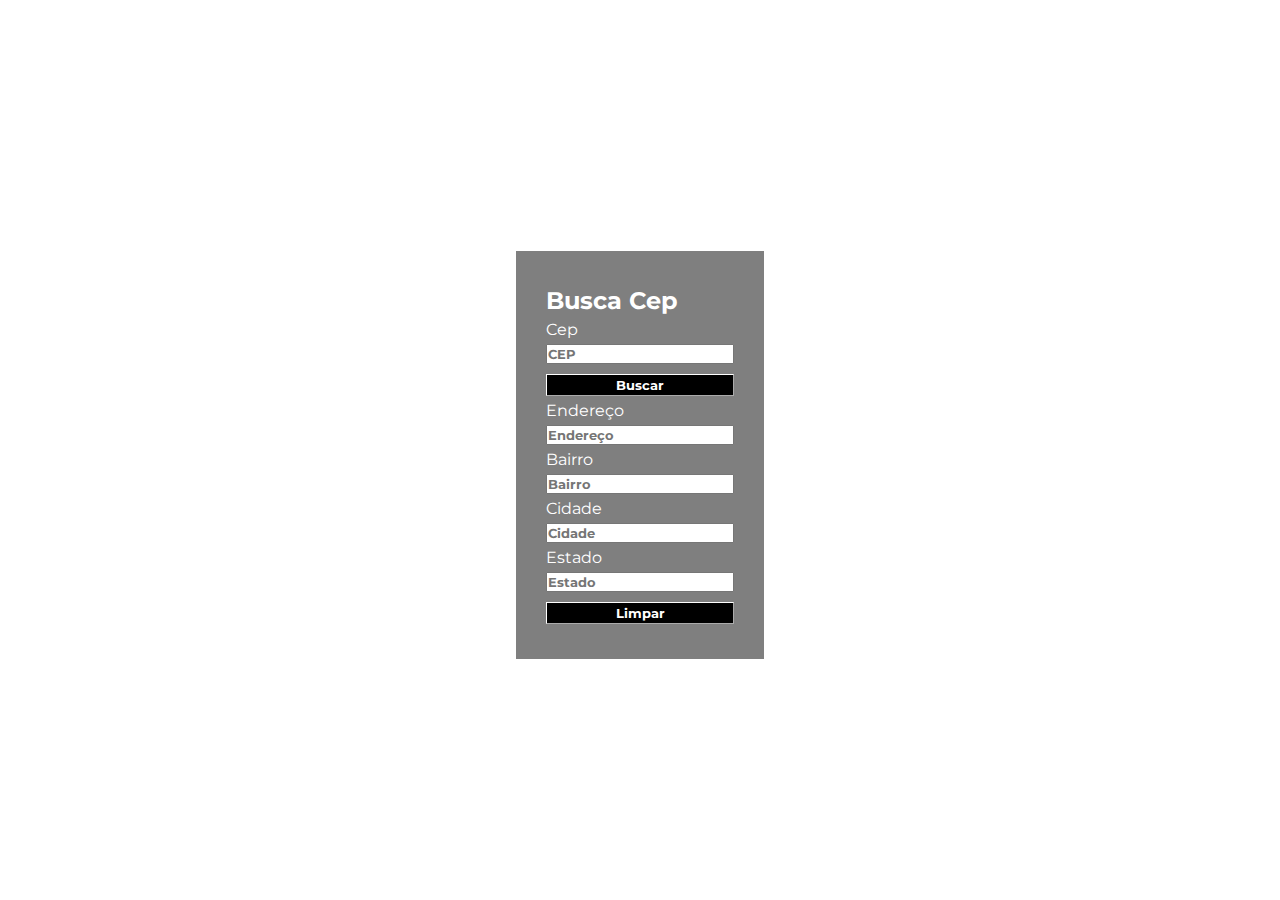
<file: Projetos Senai/28.11 - A.P.I CEP/index.html>
<!DOCTYPE html>
<html lang="pt-br">

    <head>
            <meta charset="UTF-8">
            <meta name="viewport" content="width=device-width, initial-scale=1.0">
            
            <link rel="stylesheet" href="style.css">
            <script src="app.js"></script>

            <link rel="preconnect" href="https://fonts.googleapis.com">
            <link rel="preconnect" href="https://fonts.gstatic.com" crossorigin>
            <link href="https://fonts.googleapis.com/css2?family=Montserrat:wght@100&display=swap" rel="stylesheet">

            <title>Buscar Cep</title>
    </head>

    <body>
        <main>


            <div>
                <h2>Busca Cep</h2>
                
                <label for="Cep">Cep</label>
                <input type="text" id="cep" placeholder="CEP" class="txt" >

                <input type="submit" onclick="clicarBotao()" value="Buscar" class="btn" id="submit" class="txt">

                <label for="logradouro">Endereço</label>
                <input type="text" id="endereco" placeholder="Endereço" class="txt">

                <label for="bairro">Bairro</label>
                <input type="text" id="bairro" placeholder="Bairro" class="txt">

                <label for="cidade">Cidade</label>
                <input type="text" id="cidade" placeholder="Cidade" class="txt">

                <label for="estado">Estado</label>
                <input type="text" id="estado" placeholder="Estado" class="txt">

                <input type="button" value="Limpar" onclick="limparTela()" class="btn" id="submit">

                

            </div>

        </main>

    </body>

</html>
</file>
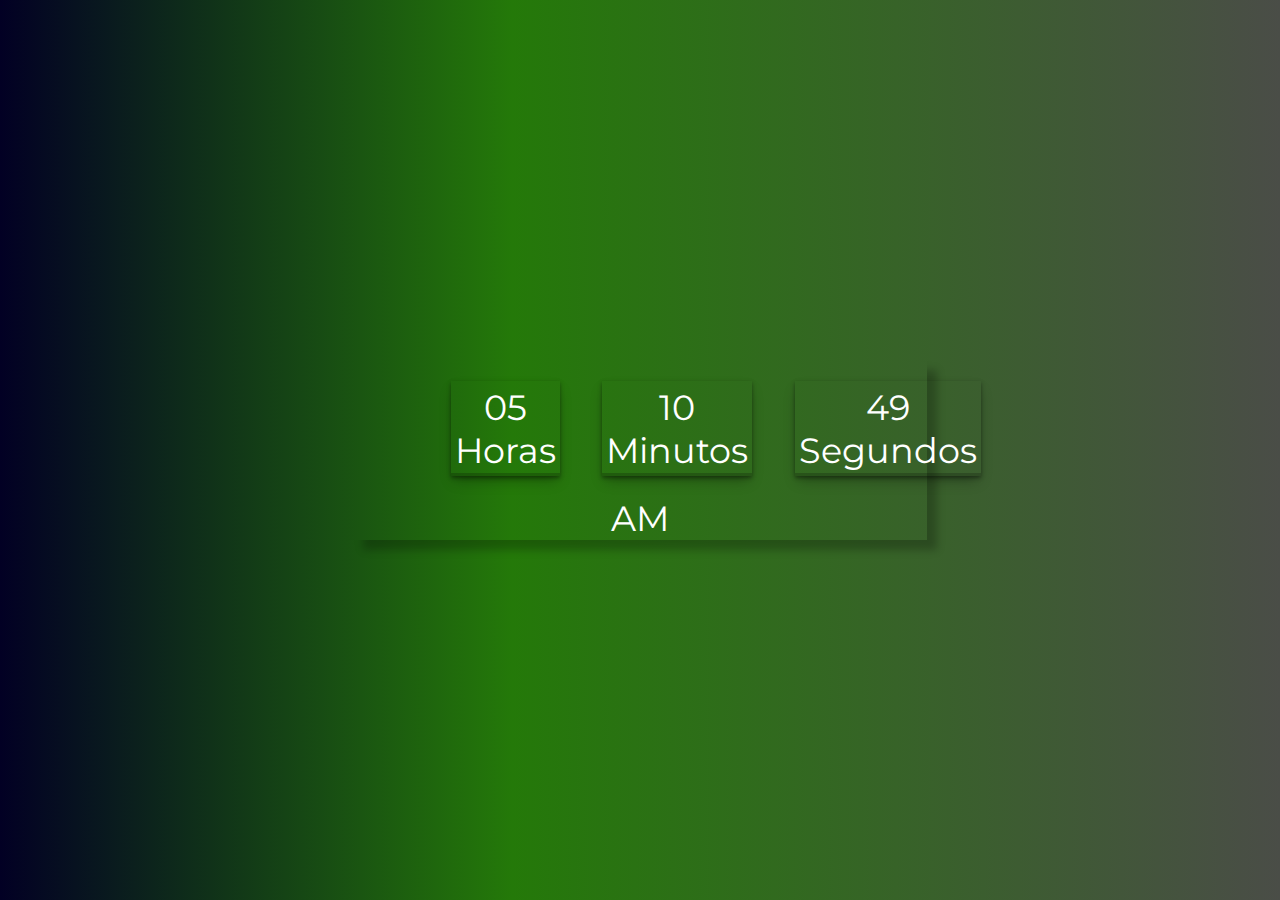
<file: Projetos Senai/Relógio digital/index.html>
<!DOCTYPE html>
<html lang="en">
<head>
    <meta charset="UTF-8">
    <meta name="viewport" content="width=device-width, initial-scale=1.0">

    <link rel="stylesheet" href="assets/CSS/style.css">
    <script src="assets/js/script.js" defer></script>

    <link rel="apple-touch-icon" sizes="180x180" href="assets/img/favicon_io/apple-touch-icon.png">
    <link rel="icon" type="image/png" sizes="32x32" href="assets/img/favicon_io/favicon-32x32.png">
    <link rel="icon" type="image/png" sizes="16x16" href="assets/img/favicon_io/favicon-16x16.png">
    <link rel="manifest" href="assets/img/favicon_io/site.webmanifest">

    <style>
        @import url('https://fonts.googleapis.com/css2?family=Montserrat:wght@200&display=swap');
    </style>

    <title>Relógio</title>

</head>
<body>

    <div id="box">
        
        <div id="relogio">

        
            <div>

                <span id="horas">00</span>
                <span class="tempo">Horas</span>
                

            </div>

            <div>

                <span id="minutos">00</span>
                <span class="tempo">Minutos</span>
                
                

            </div>

            
            <div>

                <span id="segundos">00</span>
                <span class="tempo">Segundos</span>

            </div>

        </div>

        <span id="AmPm">aaaa</span>

    </div>
    

    

</body>
</html>
</file>
<file: Projetos Senai/28.11 - A.P.I CEP/style.css>
*{

    margin: 0;
    padding: 0;
    box-sizing: border-box;
    font-family: 'Montserrat', sans-serif;
    

}

body{

    height: 100vh;
    width: 100vw;
    display:flex;
    align-items: center;
    justify-content: center;
    color: white;
    background-image:url("https://img.freepik.com/vetores-gratis/hexagono-de-fundo-abstrato-com-textura-preta_206725-413.jpg");
    background-size: cover;
    
}

div{

    padding: 30px;
    margin-top: 10px;
    display: flex;
    flex-direction: column;
    background-color: rgba(0,0,0,0.5);

}

input{

    margin-top: 5px;    
    margin-bottom: 5px;
    font-weight:bold;

}

input:focus{

    outline: none;

}

h2{

    margin-top: 5px; 
    margin-bottom: 5px;

}

.btn{

    font-weight:bold;
    color: white;
    background-color: black; 
    border-width: 1px;
    border-color: white;
    padding: 2px;

}
</file>
<file: Projetos Senai/Relógio digital/assets/CSS/style.css>
/*@import url('https://fonts.googleapis.com/css2?family=Montserrat:wght@200&display=swap');
*/
*{

    margin: 0;
    padding: 0;
    font-family: 'Montserrat', sans-serif;
    font-size: 35px;
    color: white;
} 

body{

    height: 100vh;
    background: rgb(2,0,36);
    background: linear-gradient(90deg, rgba(2,0,36,1) 0%, rgba(36,121,9,1) 40%, rgba(74,77,71,1) 100%);
    display: flex;
    align-items: center;
    justify-content: center;
}

#relogio{

    display: flex;
    align-items: center;
    justify-content: space-around;
    background: transparent;
    

}

#relogio div{

    display: flex;
    align-items: center;
    flex-direction: column;
    justify-content: center;
    margin: 5%;
    padding: 1%;
    box-shadow: rgba(0, 0, 0, 0.4) 0px 2px 4px, rgba(0, 0, 0, 0.3) 0px 7px 13px -3px, rgba(0, 0, 0, 0.2) 0px -3px 0px inset;


} 


#relogio div span{

    display: flex;
    align-items: center;
    justify-content: center;

}

#AmPm{

    display: flex;
    align-items: center;
    flex-direction: column;
    justify-content: flex-end;

} 

#box{

    padding-left: 6%;
    padding-right: 6%;
    box-shadow: rgba(0, 0, 0, 0.24) 10px 10px 8px; 

}
</file>
